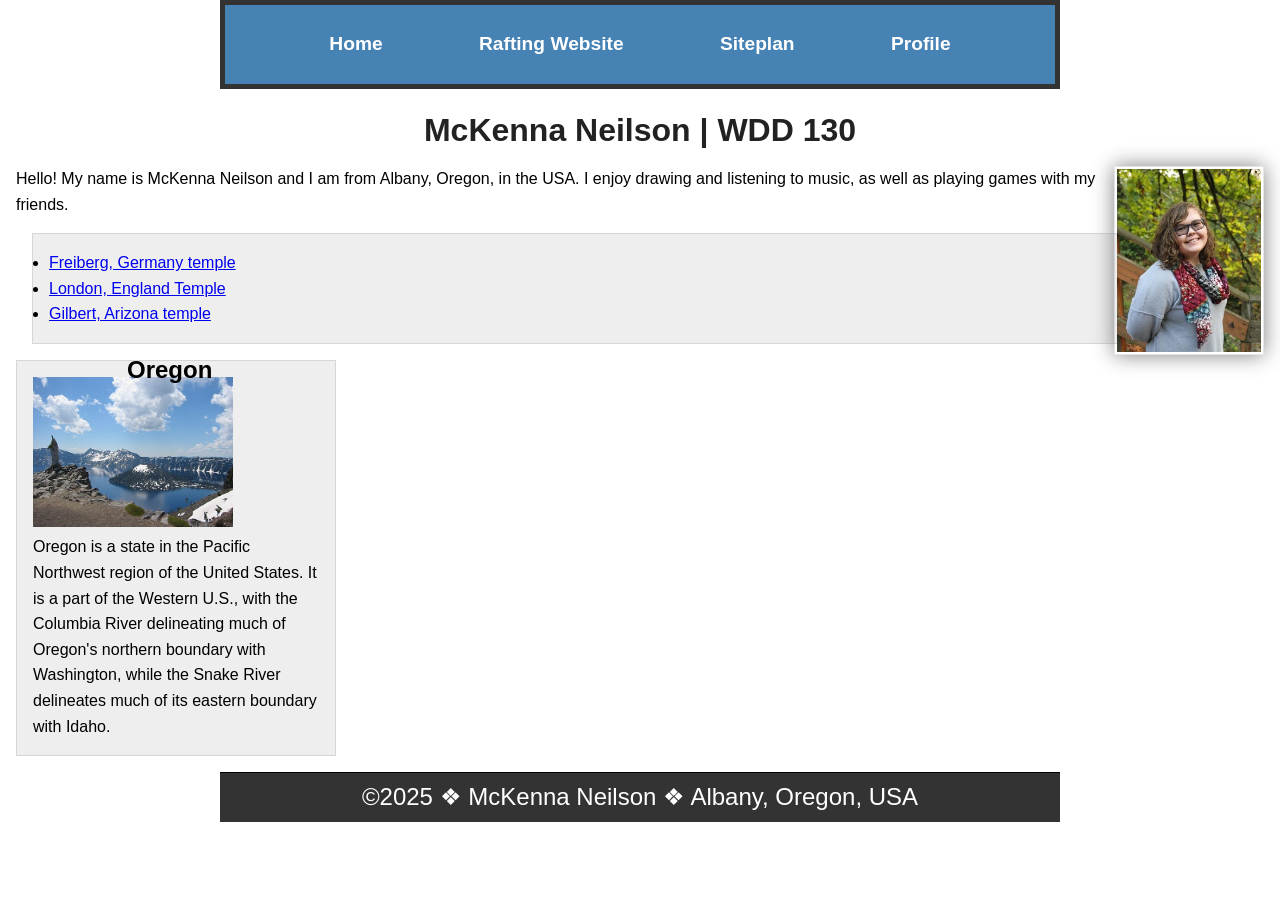
<file: index.html>
<!--3/19/2026-->
<!DOCTYPE html>
<html lang="en">

<head>
    <meta charset="UTF-8">
    <meta name="viewport" content="width=device-width, initial-scale=1.0">
    <title>McKenna Neilson | WDD 130</title>
    <meta name="description"
      content="Descride your home page here using keywords like your name, the course, the purpose of the page">
    <meta name="author" content="McKenna Neilson">

    <link rel="stylesheet" href="styles/styles.css">
</head>

<body>
    <header>
        <nav>
            <a href="#">Home</a>
            <a href="wwr/">Rafting Website</a>
            <a href="wwr/site-plan-rafting.html">Siteplan</a>
            <a href="https://www.linkedin.com/in/mckenna-n-341a49368/">Profile</a>
        </nav>
    </header>
    <main>
        <h1>McKenna Neilson | WDD 130</h1>
        <img src="images/profile.jpg" alt="Hello, my name is McKenna Neilson" width="200">
        <p>Hello! My name is McKenna Neilson and I am from Albany, Oregon, in the USA. I enjoy
            drawing and listening to music, as well as playing games with my friends.</p>
        <ul class="box">
            <li><a href="https://www.churchofjesuschrist.org/temples/details/freiberg-germany-temple"
                  target="_blank">Freiberg, Germany temple</a></li>
            <li><a href="https://www.churchofjesuschrist.org/temples/details/london-england-temple"
                  target="_blank">London, England Temple</a></li>
            <li><a href="https://www.churchofjesuschrist.org/temples/details/gilbert-arizona-temple"
                  target="_blank">Gilbert, Arizona temple</a></li>
        </ul>
    </main>
    <aside class="box">
        <h2>Oregon</h2>
        <img src="images/utah.jpg" alt="Oregon Landscape">
        <p>Oregon is a state in the Pacific Northwest region of the United States. It is a part of
            the Western
            U.S., with the Columbia River delineating much of Oregon's northern boundary with
            Washington, while
            the Snake River delineates much of its eastern boundary with Idaho.</p>
    </aside>
    <footer>
        <p>&copy;2025 &#10070; McKenna Neilson &#10070; Albany, Oregon, USA</p>
    </footer>
</body>

</html>
</file>
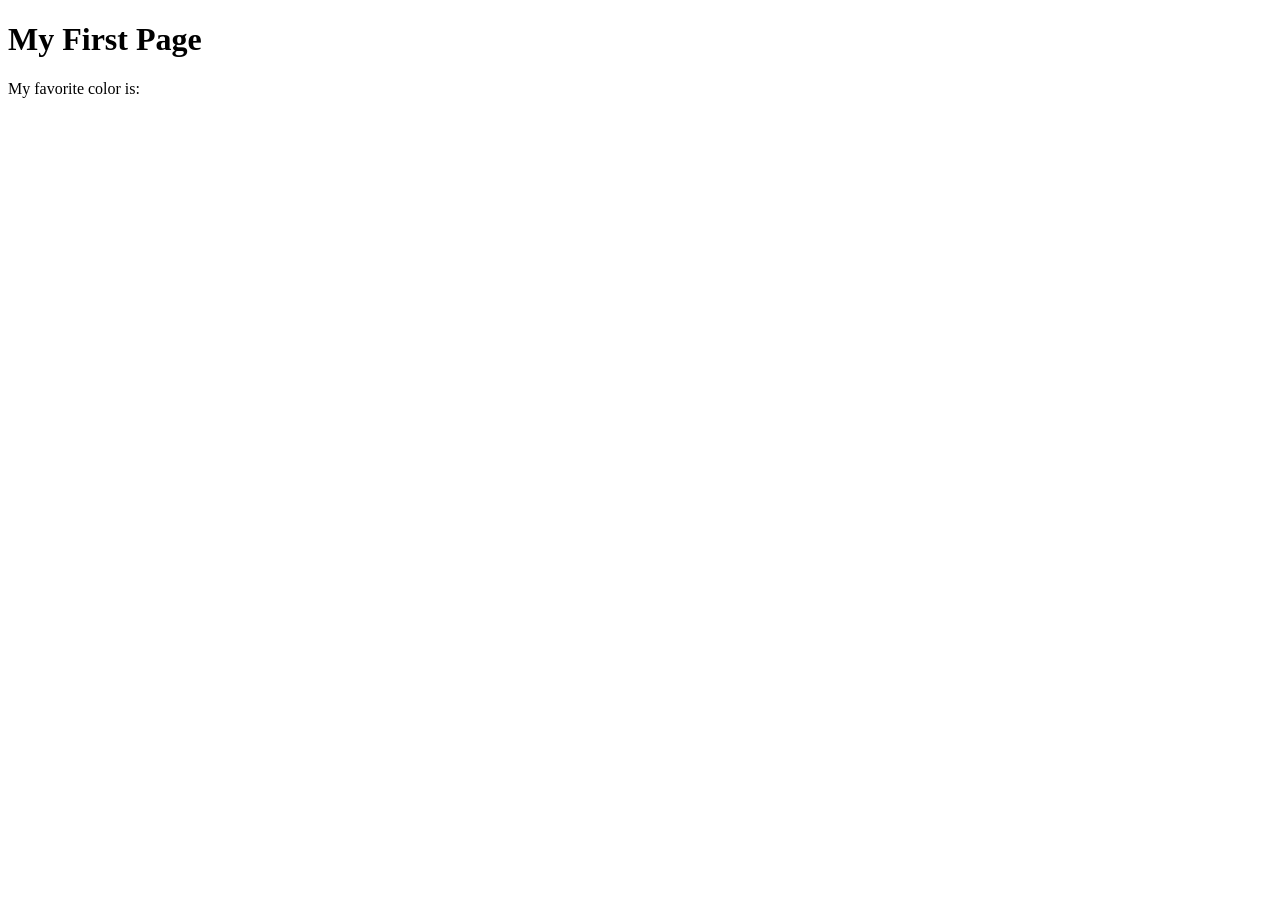
<file: week01/first-page.html>
<!DOCTYPE html>
<html lang="en">
<head>
    <meta charset="UTF-8">
    <meta name="viewport" content="width=device-width, initial-scale=1.0">
    <title>My First Page</title>
</head>
<body>
    <h1>My First Page</h1>
    <p>My favorite color is: </p>
</body>
</html>
</file>
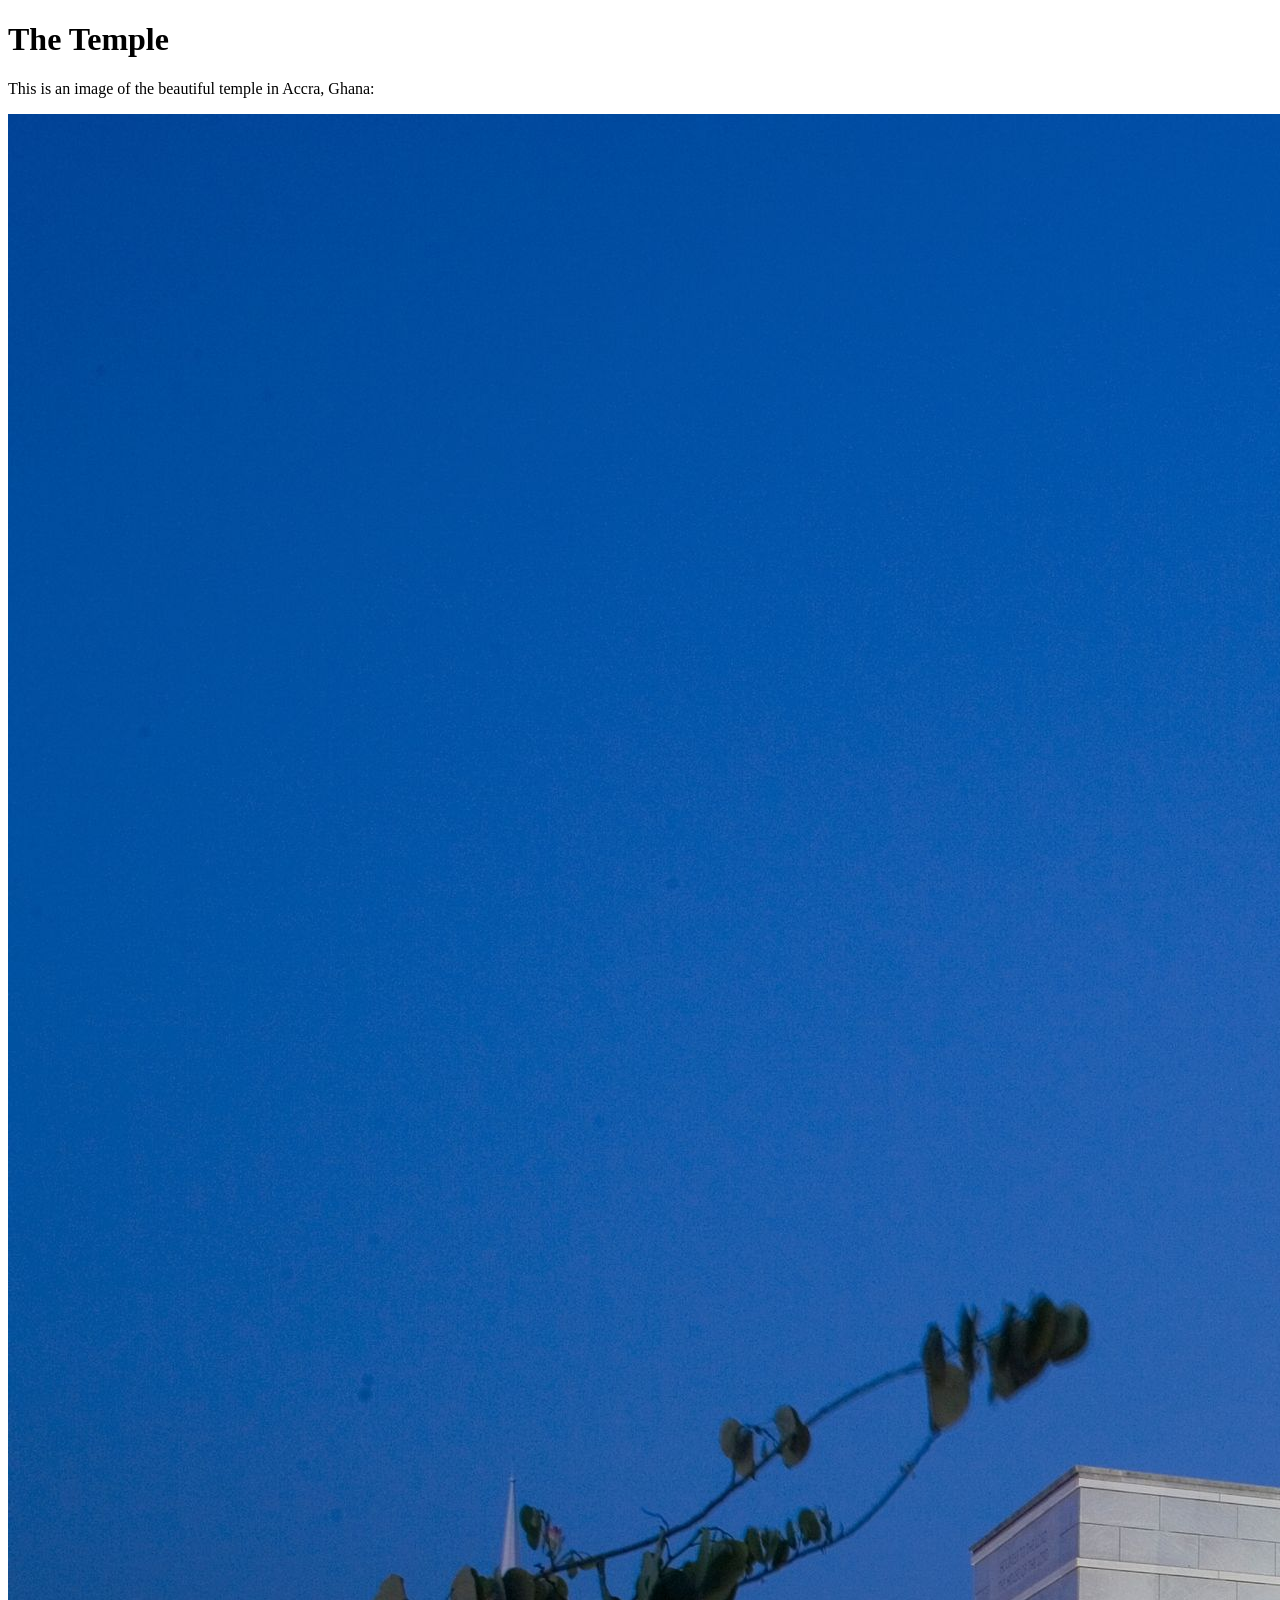
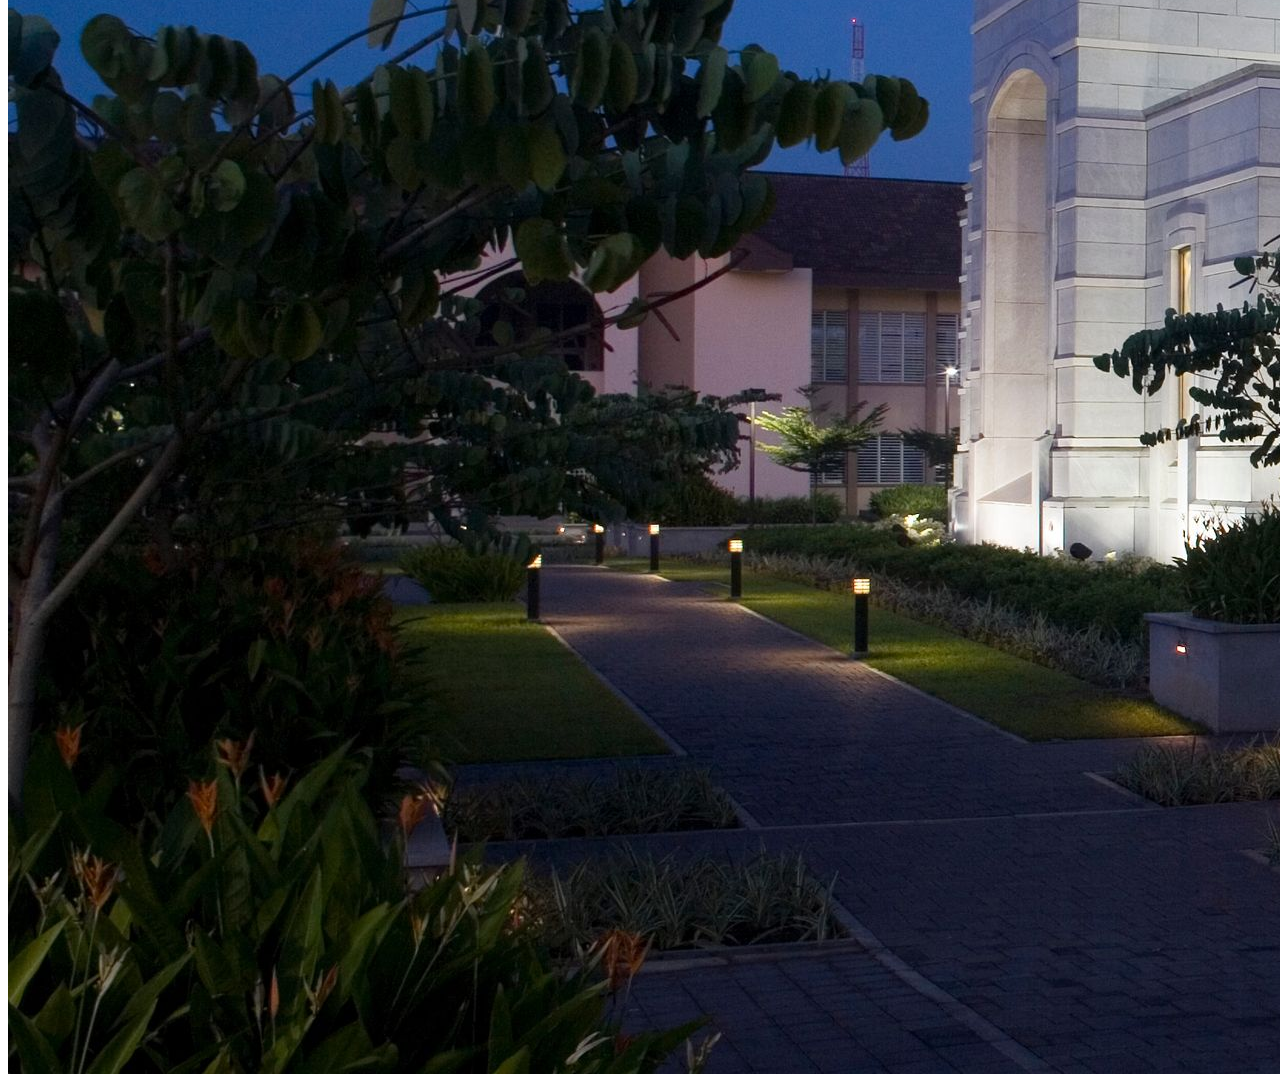
<file: week01/images.html>
<!DOCTYPE html>
<html lang="en">
<head>
    <meta charset="UTF-8">
    <meta name="viewport" content="width=device-width, initial-scale=1.0">
    <title>Temple Image</title>
</head>
<body>
    <h1>The Temple</h1>
    <p>This is an image of the beautiful temple in Accra, Ghana:</p>
    <img src="images/temple-large.jpeg" alt="The Accra Ghana Temple">
    
</body>
</html>
</file>
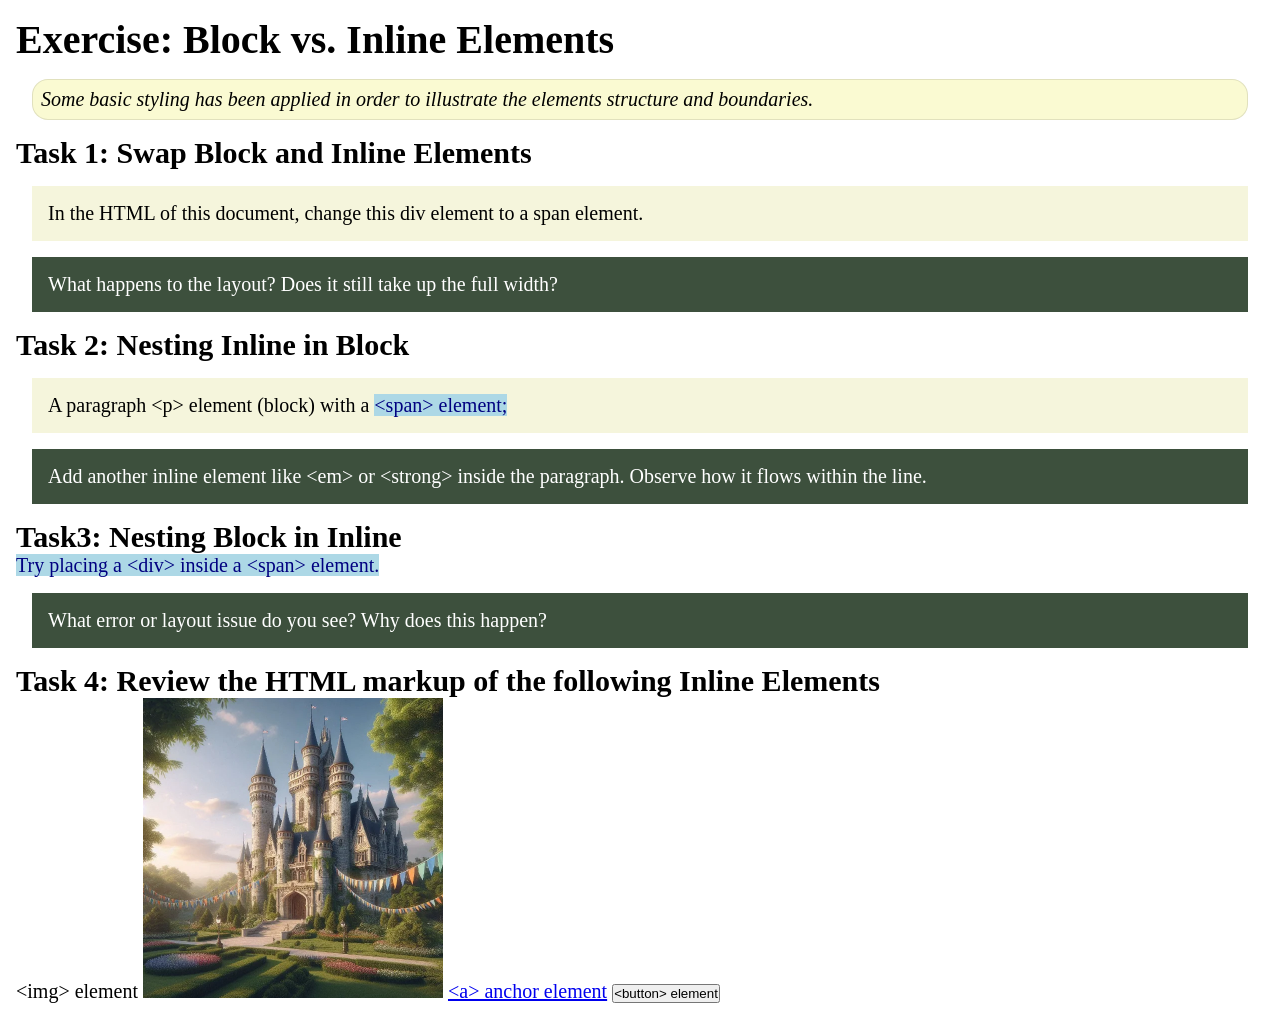
<file: week02/block-vs-inline.html>
<!DOCTYPE html>
<html lang="en">

<head>
    <meta charset="UTF-8">
    <meta name="viewport" content="width=device-width, initial-scale=1.0">
    <title>Exercise: Block vs. Inline Elements</title>
    <link rel="stylesheet" href="styles/block-vs-inline.css">
</head>

<body>
    <main>
        <h1>Exercise: Block vs. Inline Elements</h1>
        <p class="note">Some basic styling has been applied in order to illustrate the elements structure and
            boundaries.</p>

        <h2>Task 1: Swap Block and Inline Elements</h2>
        <div>In the HTML of this document, change this div element to a span element.</div>

        <p class="question">What happens to the layout? Does it still take up the full width?</p>

        <h2>Task 2: Nesting Inline in Block</h2>
        <p>A paragraph &lt;p&gt; element (block) with a <span>&lt;span&gt; element;</span></p>
        <p class="question">Add another inline element like &lt;em&gt; or &lt;strong&gt; inside the paragraph. Observe
            how it flows within the line.</p>

        <h2>Task3: Nesting Block in Inline</h2>
        <span>Try placing a &lt;div&gt; inside a &lt;span&gt; element.</span>
            <p class="question">What error or layout issue do you see? Why does this happen?</p>


            <h2>Task 4: Review the HTML markup of the following Inline Elements</h2>
        &lt;img&gt; element
        <img src="images/castle.webp" alt="placeholder image (images are inline)" width="300" height="300">
        <a href="https://churchofjesuschrist.org">&lt;a&gt; anchor element</a>
        <button type="button">&lt;button&gt; element</button>
    </main>
</body>

</html>
</file>
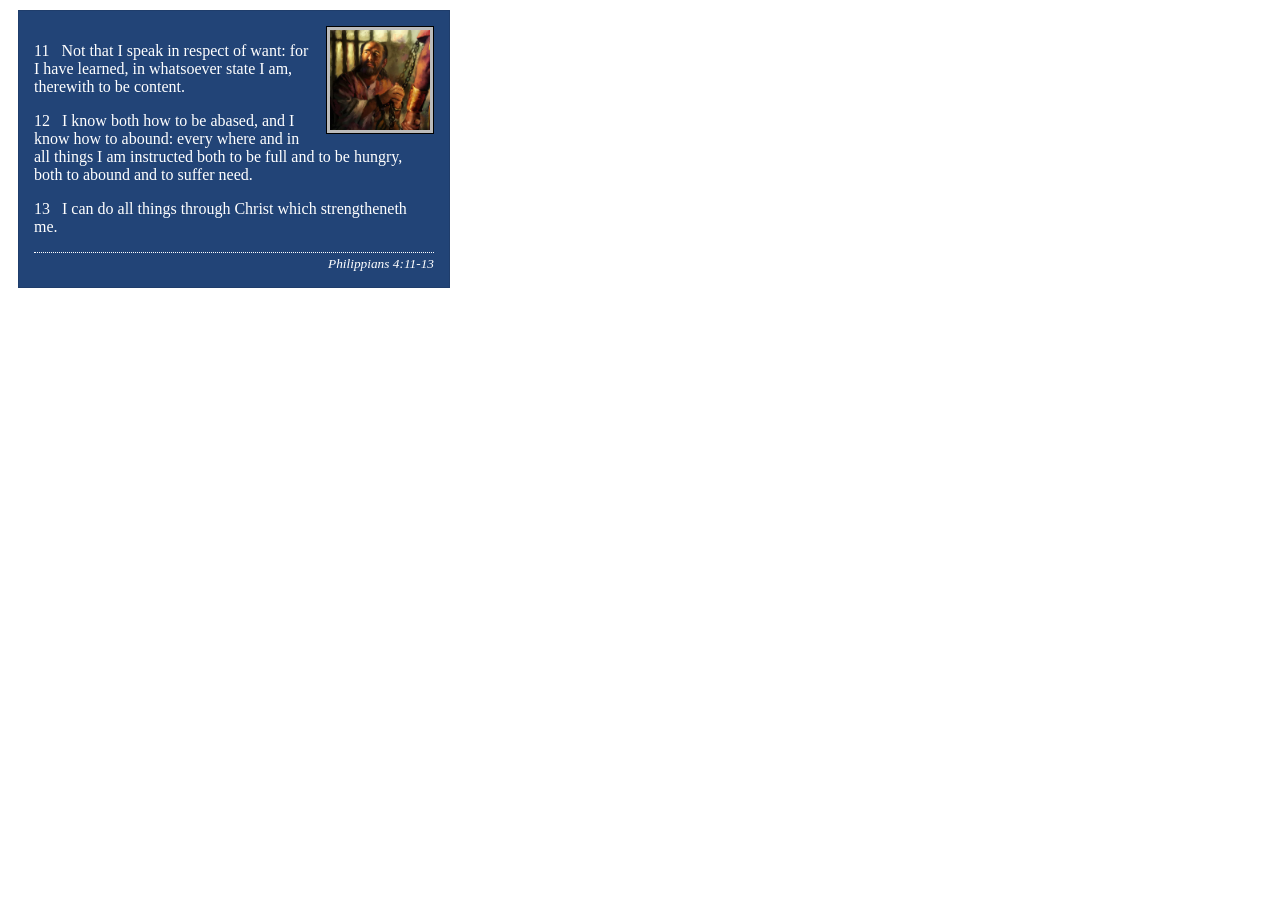
<file: week02/box-model-solution.html>
<!DOCTYPE html>
<html lang="en">
<head>
    <meta charset="UTF-8">
    <meta name="viewport" content="width=device-width, initial-scale=1.0">
    <title>Box Model Activity</title>
    <link rel="stylesheet" href="styles/box-model-solution.css">
</head>
<body>
    <main>
        <div class="callout">
            <img src="images/apostle-paul-imprisoned.webp" alt="Paul the Apostle - Imprisoned in Rome" width="200" height="200">
            <blockquote>
                <p>11 &nbsp; Not that I speak in respect of want: for I have learned, in whatsoever state I am, therewith to be content.</p>
                <p>12 &nbsp; I know both how to be abased, and I know how to abound: every where and in all things I am instructed both to be full and to be hungry, both to abound and to suffer need.</p>
                <p>13 &nbsp; I can do all things through Christ which strengtheneth me.</p>
            </blockquote>
            <cite>Philippians 4:11-13</cite>
        </div>
    </main>
</body>
</html>
</file>
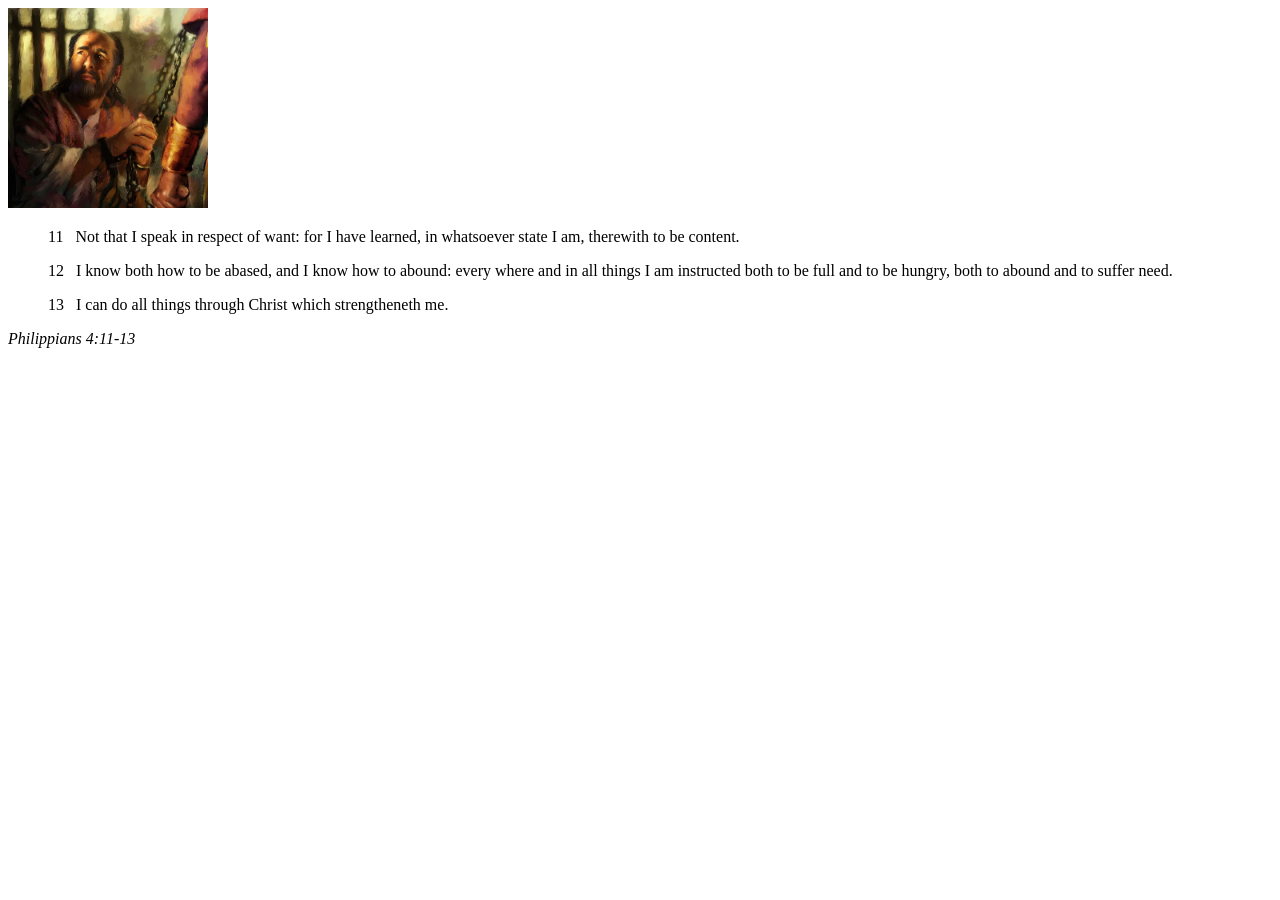
<file: week02/box-model.html>
<!DOCTYPE html>
<html lang="en">
<head>
    <meta charset="UTF-8">
    <meta name="viewport" content="width=device-width, initial-scale=1.0">
    <title>Box Model Activity</title>
</head>
<body>
    <main>
        <div class="callout">
            <img src="images/apostle-paul-imprisoned.webp" alt="Paul the Apostle - Imprisoned in Rome" width="200" height="200">
            <blockquote>
                <p>11 &nbsp; Not that I speak in respect of want: for I have learned, in whatsoever state I am, therewith to be content.</p>
                <p>12 &nbsp; I know both how to be abased, and I know how to abound: every where and in all things I am instructed both to be full and to be hungry, both to abound and to suffer need.</p>
                <p>13 &nbsp; I can do all things through Christ which strengtheneth me.</p>
            </blockquote>
            <cite>Philippians 4:11-13</cite>
        </div>
    </main>
</body>
</html>
</file>
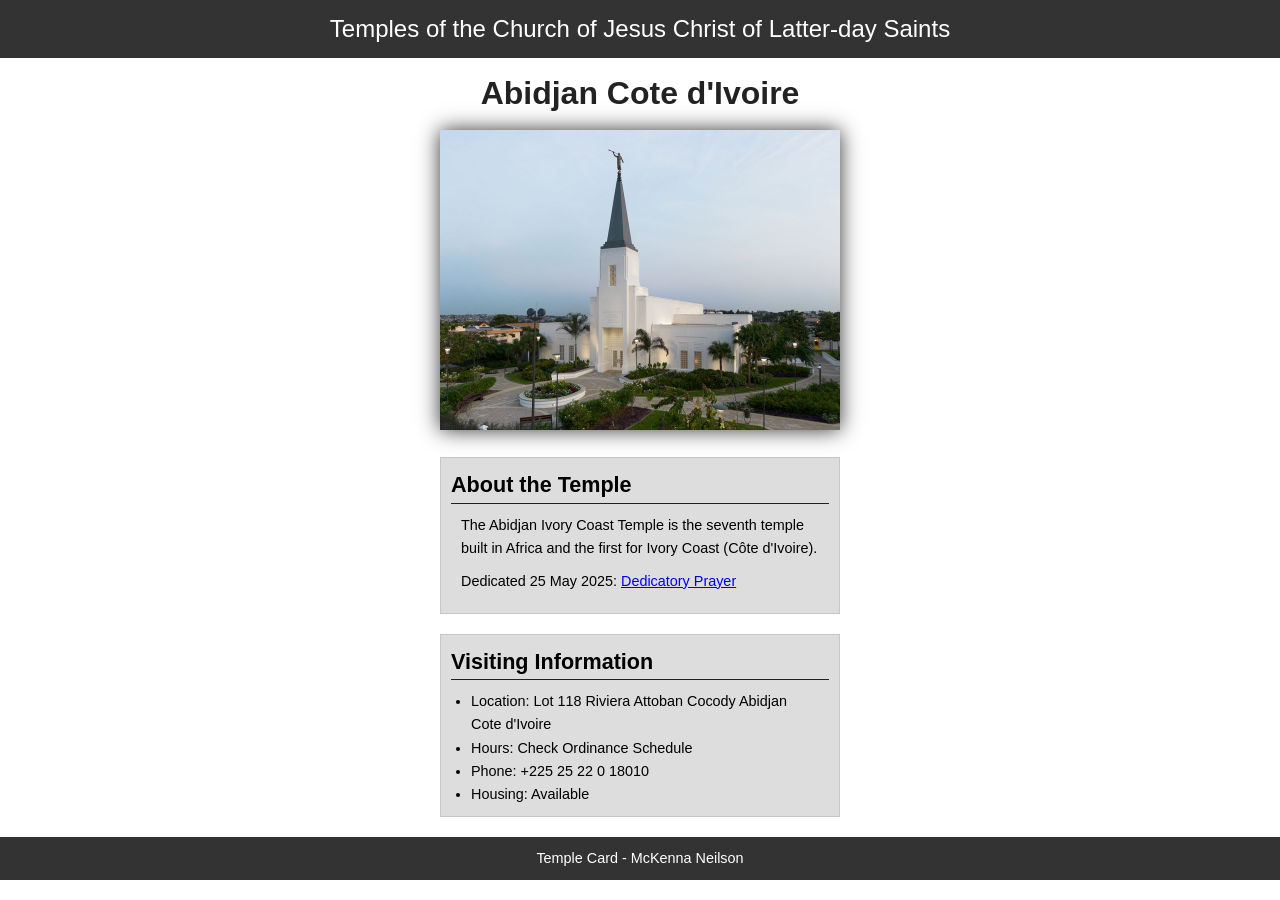
<file: week02/temple.html>
<!DOCTYPE html>
<html lang="en">

<head>
    <meta charset="UTF-8">
    <meta name="viewport" content="width=device-width, initial-scale=1.0">
    <title>Temple Card - Abidjan Cote d'Ivoire</title>
    <link rel="stylesheet" href="styles/temple.css">
</head>

<body>
    <header>
        <p>Temples of the Church of Jesus Christ of Latter-day Saints</p>
    </header>
    <main>
        <h1>Abidjan Cote d'Ivoire</h1>
        <picture>
            <img src="images/abidjan-ivory-coast.jpeg" alt="Abidjan Cote d'Ivoire Temple">
        </picture>
        <section>
            <h2>About the Temple</h2>
            <p>The Abidjan Ivory Coast Temple is the seventh temple built in Africa and the first
                for Ivory Coast (Côte
                d'Ivoire).</p>
            <p>Dedicated 25 May 2025: <a
                  href="https://www.churchofjesuschrist.org/temples/dedicatory-prayer/abidjan-ivory-coast-temple/2025-05-25?lang=eng"
                  target="_blank" rel="noopener noreferrer">Dedicatory Prayer</a></p>
        </section>
        <section>
            <h2>Visiting Information</h2>
            <ul>
                <li>Location: Lot 118 Riviera Attoban Cocody Abidjan Cote d'Ivoire</li>
                <li>Hours: Check Ordinance Schedule</li>
                <li>Phone: +225 25 22 0 18010</li>
                <li>Housing: Available</li>
            </ul>
        </section>
    </main>
    <footer>
        <p>Temple Card - McKenna Neilson</p>
    </footer>
</body>

</html>
</file>
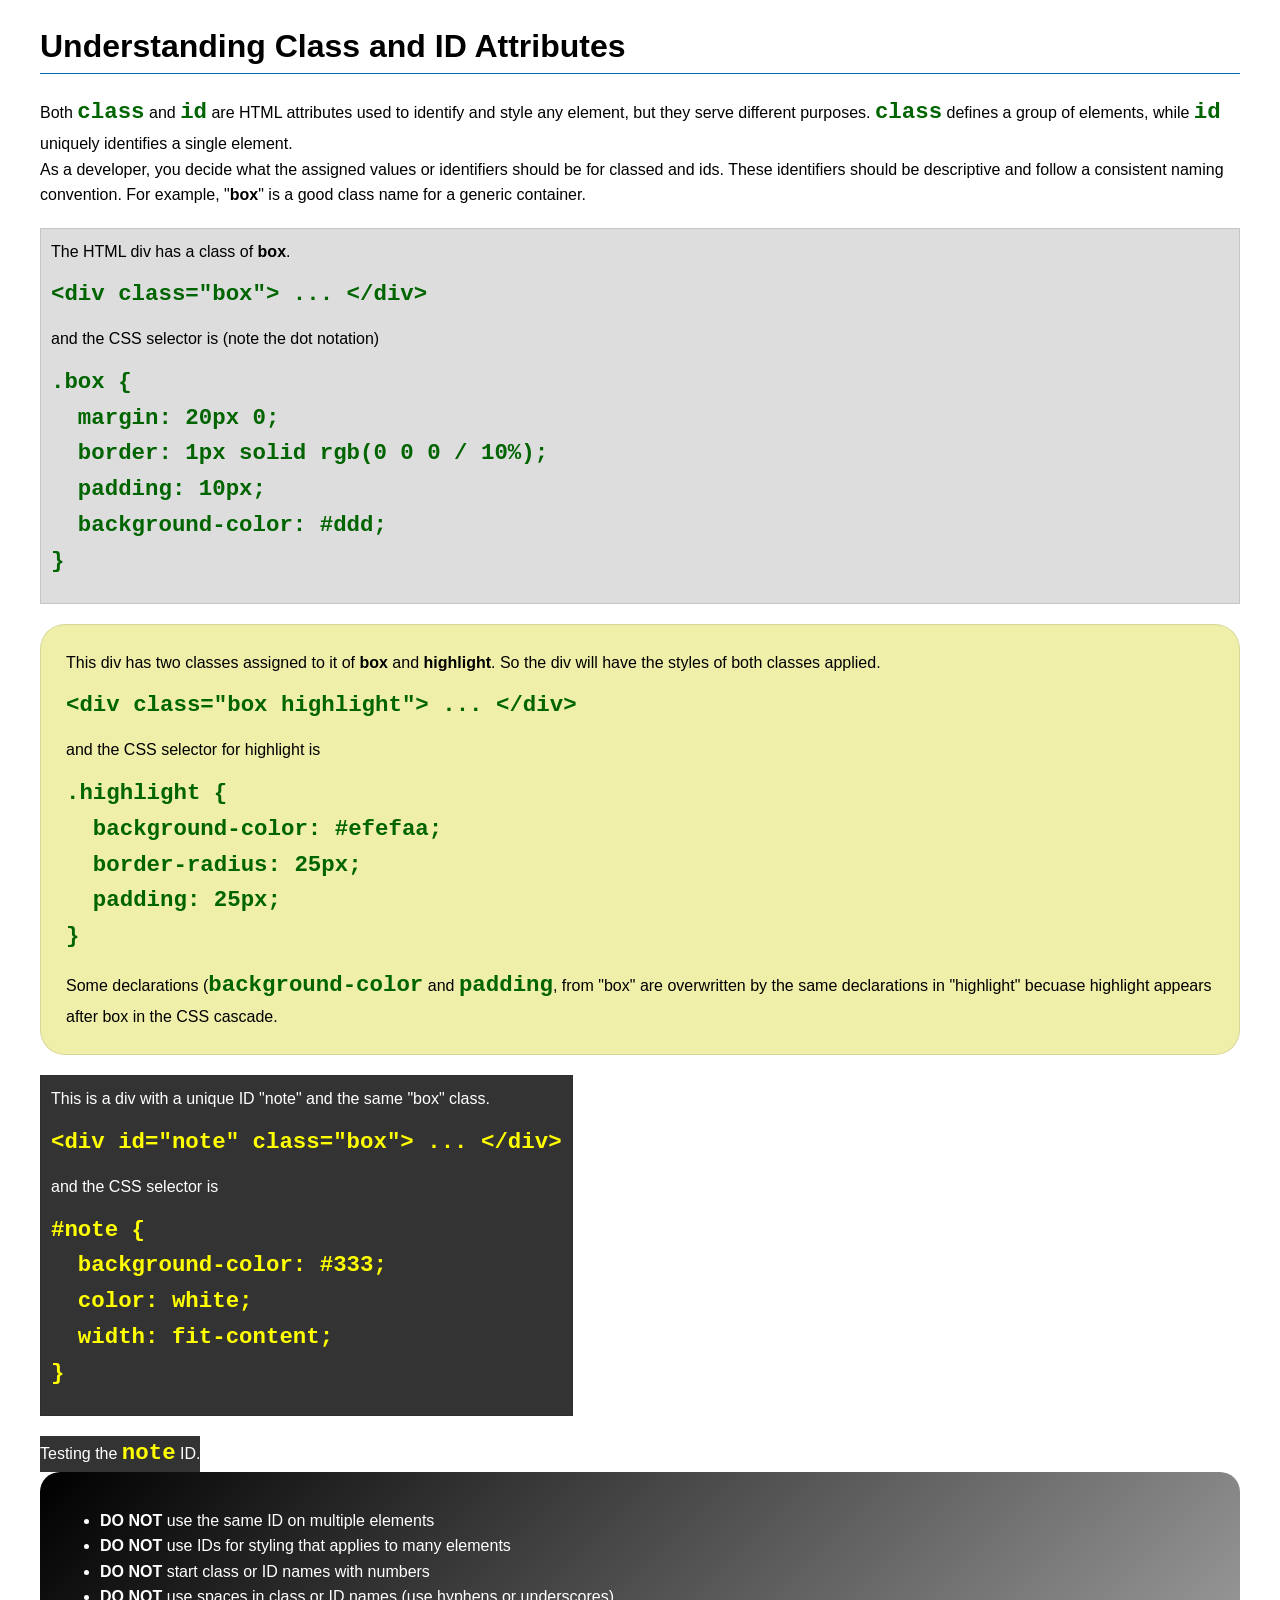
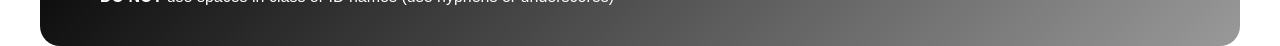
<file: week03/class-and-id.html>
<!DOCTYPE html>
<html lang="en">

<head>
    <meta charset="UTF-8">
    <meta name="viewport" content="width=device-width, initial-scale=1.0">
    <title>Class vs ID Attributes</title>
    <link rel="stylesheet" href="styles/class-and-id.css">
</head>

<body>
    <h1>Understanding Class and ID Attributes</h1>
    <p>Both <code>class</code> and <code>id</code> are HTML attributes used to identify and style any element, but they
        serve different purposes. <code>class</code> defines a group of elements, while <code>id</code> uniquely
        identifies a single element.</p>
    <p>As a developer, you decide what the assigned values or identifiers should be for classed and ids. These
        identifiers should be
        descriptive and follow a consistent naming convention. For example, "<strong>box</strong>" is a good class name
        for a generic container.</p>
    <div class="box">
        <p>The HTML div has a class of <strong>box</strong>.</p>
        <pre><code class="html">&lt;div class="box"&gt; ... &lt;/div&gt;</code></pre>
        and the CSS selector is (note the dot notation)
        <pre><code class="css">.box {
  margin: 20px 0;
  border: 1px solid rgb(0 0 0 / 10%);
  padding: 10px;
  background-color: #ddd; 
}</code></pre>
    </div>

    <div class="box highlight">
        <p>This div has two classes assigned to it of <strong>box</strong> and <strong>highlight</strong>. So the div
            will have the styles of both classes applied.</p>
        <pre><code class="html">&lt;div class="box highlight"&gt; ... &lt;/div&gt;</code></pre>
        and the CSS selector for highlight is
        <pre><code class="css">.highlight {
  background-color: #efefaa;
  border-radius: 25px;
  padding: 25px;
}</code></pre>
<p>Some declarations (<code>background-color</code> and <code>padding</code>, from "box" are overwritten by the same declarations in "highlight" becuase highlight appears after box in the CSS cascade.</p>
    </div>

    <div id="note" class="box">
        <p>This is a div with a unique ID "note" and the same "box" class.</p>
        <pre><code class="html">&lt;div id="note" class="box"&gt; ... &lt;/div&gt;</code></pre>
        and the CSS selector is
        <pre><code class="css">#note {
  background-color: #333;
  color: white;
  width: fit-content;
}</code></pre>
    </div>

    <div id="note">
        <p>Testing the <code>note</code> ID.</p>
    </div>

    <section id="best-practice">
        <ul>
            <li><strong>DO NOT</strong> use the same ID on multiple elements</li>
            <li><strong>DO NOT</strong> use IDs for styling that applies to many elements</li>
            <li><strong>DO NOT</strong> start class or ID names with numbers</li>
            <li><strong>DO NOT</strong> use spaces in class or ID names (use hyphens or underscores)</li>
        </ul>
    </section>




</body>

</html>
</file>
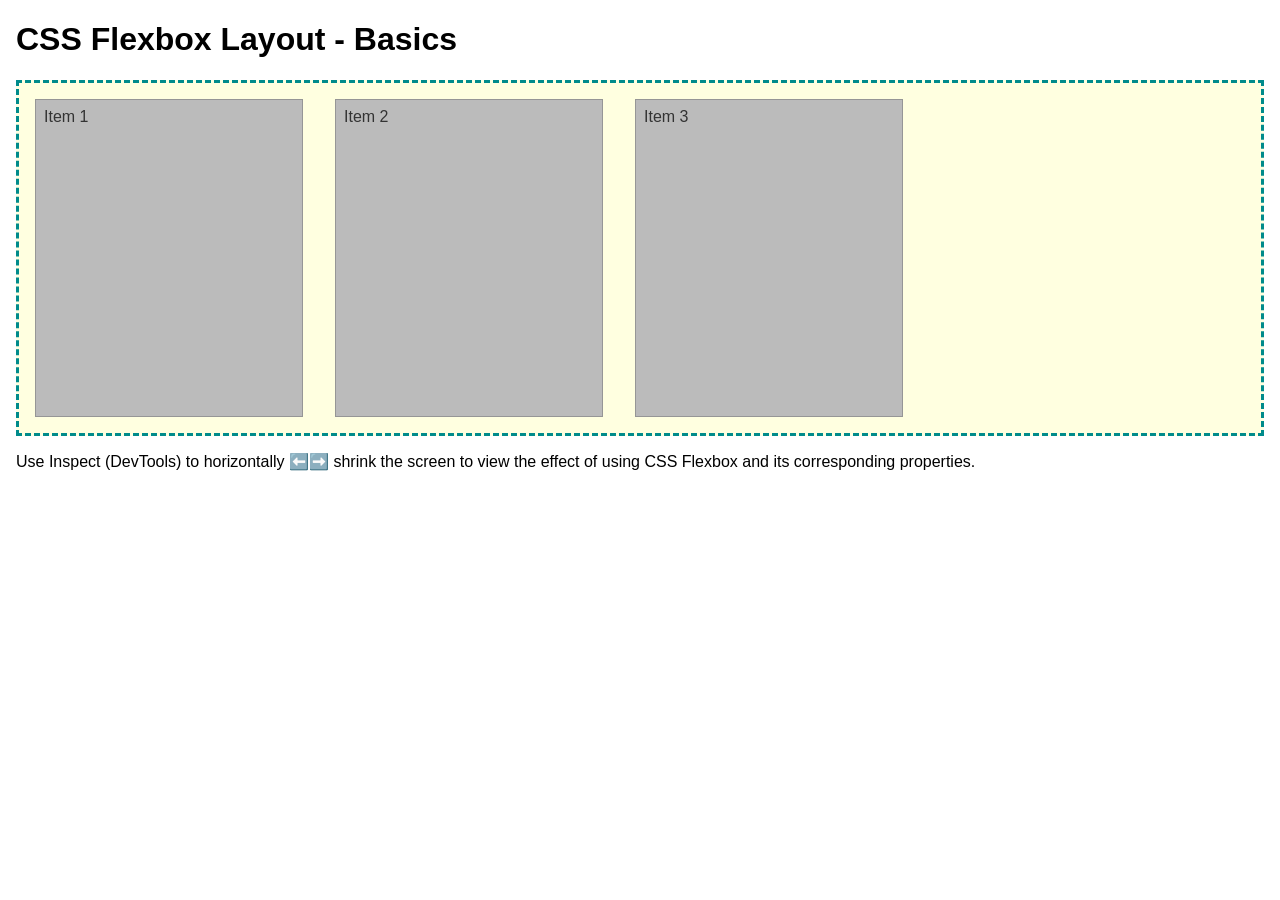
<file: week04/flexbox-layout.html>
<!DOCTYPE html>
<html lang="en">
<head>
    <meta charset="UTF-8">
    <meta name="viewport" content="width=device-width, initial-scale=1.0">
    <title>CSS Flexbox Layout - Basics</title>
    <link rel="stylesheet" href="styles/flexbox.css">
</head>
<body>
    <main>
        <h1>CSS Flexbox Layout - Basics</h1>
        <div class="flex-container">
            <div class="flex-item item1">Item 1</div>
            <div class="flex-item item2">Item 2</div>
            <div class="flex-item item3">Item 3</div>
        </div>
        <p>Use Inspect (DevTools) to horizontally ⬅️➡️ shrink the screen to view the effect of using CSS Flexbox and its corresponding properties.</p>
    </main>
</body>
</html>
</file>
<file: styles/styles.css>
* {
    margin: 0;
    padding: 0;
    box-sizing: border-box;
}

nav {
    background-color: steelblue;
    padding: 1rem;
    display: flex;
    justify-content: space-evenly;
    align-items: center;
}

nav a {
    color: #fff;
    padding: 0.5rem;
    display: block;
    text-decoration: none;
    font-size: 1.2rem;
    font-weight: 700;
}

body {
    font-family: Arial, sans-serif;
    line-height: 1.6;
}

header,
.grid,
footer {
    background-color: #333;
    color: #fff;
    padding: 5px;
    text-align: center;
    font-size: 1.5rem;
    max-width: 840px;
    margin: 0 auto;
}

.grid {
    grid-column: 2/3;
    margin: 1rem;
}

main {
    margin: 1rem;
    grid-column: 2/3;
}

h1 {
    margin: 10px;
    text-align: center;
    color: #222;
}

main img {
    width: 150px;
    height: auto;
    border: 1px solid rgb(0 0 0/ 10%);
    padding: 2px;
    box-shadow: 0 0 20px grey;
    float: right;
    margin: 0 0 1rem 1rem;
}

section {
    margin: 20px 0;
    border: 1px solid rgb(0 0 0/ 0.2);
    padding: 10px;
    background-color: #ddd;
    font-size: .9rem;
    text-align: center;
}

p {
    padding: 10;
}

aside {
    width: 20rem;
    position: relative;
    grid-column: 1/2;
    grid-row: 1/2;
}

aside img {
    width: 200px;
    height: auto;
}

aside h2 {
    position: absolute;
    top: -10px;
    left: 110px;
}

footer {
    margin-top: 15px;
    border-top: 1px solid #000;
    text-align: center;
}

/*Class Selectors*/
.box {
    margin: 1rem;
    border: 1px solid rgba(0, 0, 0, .1);
    padding: 1rem;
    background-color: #eee;
    color: #000;
}
</file>
<file: week02/styles/block-vs-inline.css>
* {
    margin: 0;
    padding: 0;
}

body {
    font-size: 20px;
    margin: 1rem;
}

p,
div {
    background-color: beige;
    margin: 1rem;
    padding: 1rem;
}

span {
    color: navy;
    background-color: lightblue;
}

code {
    margin: 0;
    padding: 0;
    color: green;
    font-size: 1.2rem;
}

.note {
    font-style: italic;
    background-color: lightgoldenrodyellow;
    border-radius: 1rem;
    border: 1px solid rgb(0 0 0 / 10%);
    margin: 1rem;
    padding: .5rem;
}

.question {
    background-color: #3d503d;
    color: #fff;
}
</file>
<file: week02/styles/box-model-solution.css>
.callout {
    max-width: 400px;
    margin: 10px;
    border: 1px solid rgba(0, 0, 0, .1);
    padding: 15px;
    background-color: #247;
    color: #fff;
}

.callout img {
    float: right;
    margin: 0 0 10px 15px;
    border: 1px solid #000;
    padding: 3px;
    background-color: #bbb;
    width: 100px;
    height: auto;

}

blockquote {
    margin: 0;
}

cite {
    display: block;
    border-top: 1px dotted #fff;
    padding-top: 3px;
    text-align: right;
    font-size: smaller;
}
</file>
<file: week02/styles/temple.css>
* {
    margin: 0;
    padding: 0;
    box-sizing: border-box;
}

body {
    font-family: Arial, sans-serif;
    line-height: 1.6;
}

header,
footer {
    background-color: #333;
    color: #fff;
    padding: 10px;
    text-align: center;
    font-size: 1.5rem;
}

main {
    width: 400px;
    margin: 0 auto;
}

h1 {
    margin: 10px;
    text-align: center;
    color: #222;
}

h2 {
    border-bottom: 1px solid #222;
}

img {
    width: 100%;
    height: auto;
    box-shadow: 0 0 20px #333;
}

section {
    margin: 20px 0;
    border: 1px solid rgb(0 0 0/ 10%);
    padding: 10px;
    background-color: #ddd;
    font-size: .9rem;
}

section p {
    margin: 10px;
}

ul {
    margin: 10px 20px 0;
}

footer {
    font-size: .9rem;
}
</file>
<file: week03/styles/class-and-id.css>
body {
    font-family: Arial, sans-serif;
    line-height: 1.6;
    margin: 0;
    padding: 0 40px;
}

h1 {
    border-bottom: 1px solid rgb(0 110 182);
    padding-bottom: 0;
}



p {
    margin: 0;
}

code {
    color: darkgreen;
    font-weight: 700;
    font-size: 1.4rem;
}

/* Class examples - can be reused */

.box {
    margin: 20px 0;
    border: 1px solid rgb(0 0 0 / 10%);
    padding: 10px;
    background-color: #ddd; /* this is shorthand for #dddddd */
}

.highlight {
    background-color: #efefaa;
    border-radius: 25px;
    padding: 25px;
}

/* ID examples - should be unique */

#note {
    background-color: #333;
    color: white;
    width: fit-content;
}

#note code {
    color: yellow;
}

#best-practice {
    background: linear-gradient(135deg, #000 0%, #999 100%);
    color: white;
    border-radius: 20px;
    padding: 20px
}
</file>
<file: week04/styles/flexbox.css>
body {
    font-family: Helvetica, Arial, sans-serif;
    margin: 1rem;
}

.flex-container {
    border: 3px dashed darkcyan;
    background-color: lightyellow;
    display: flex;
    flex-wrap: wrap;
}

.flex-item {
    width: 250px;
    margin: 1rem;
    border: 1px solid rgb(0 0 0 / 20%);
    padding: 0.5rem;
    background-color: #bbb;
    color: #333;
}

.item1 {
    min-height: 100px;
}

.item2 {
    min-height: 200px;
}

.item3 {
    min-height: 300px;
}
</file>
